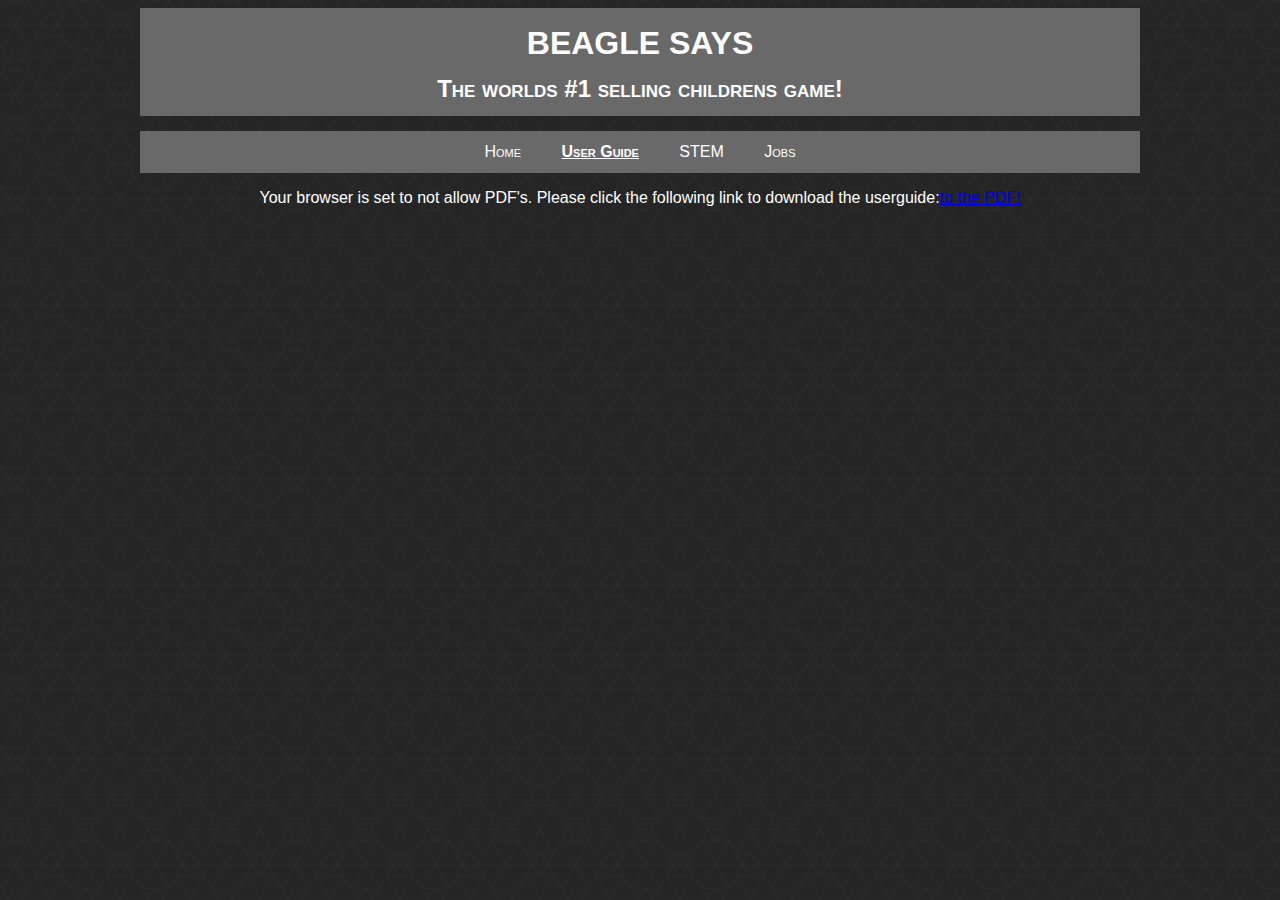
<file: userguide.html>
<DOCTYPE html>
<html lang="en">
<html>
    <head>
      <meta charset="utf-8">
      <meta http-equiv="X-UA-Compatible" content="IE=edge">
      <meta name="viewport" content="width=device-width, initial-scale=1">
      <meta name="description" content="The home of Beagle Says - The worlds best game for children.">
      <meta name="author" content="Sam">
      <link rel="icon" href="./favicon.ico">
      <link rel="stylesheet" href="main.css">
      <title>Beagle Says</title>
   </head>
   <body>
      <div id="wrapper">
         <header>
            <h1>Beagle Says</h1>
            <h2>The worlds #1 selling childrens game!</h2>
         </header>
         <nav>
            <ul class="main_menu">
                   <li><a href="index.html">Home</a></li>
                    <li><a href="userguide.html"><b><u>User Guide</u></b></a></li>
                    <li><a href="http://www.stemnet.org.uk/">STEM</a></li>
                    <li><a href="#">Jobs</a></li>
            </ul>
         </nav>
      </div>
      <div class=pdfviewer>
         <center>
               <object class=pdf data="./PDF/Quick_Guide.pdf"    type="application/pdf">
                   <div style=color:white;><p>Your browser is set to not allow PDF's. Please click the following link to download the userguide:<a href="./PDF/Quick_Guide.pdf">to the PDF!</a></p></div>
               </object>
         </center>
      </div>
   </body>
    </html>
</file>
<file: main.css>
body {
    background-image: url("./Images/dark_geometric.png");
    background-repeat: repeat;    
    font-family: 'Ariel', sans-serif;
    background-color: #f3f3f3'
}

#wrapper {
    max-width: 1000px;
    margin: 0 auto;
    background-color: clear;
    padding: px;
}

header {
    background-color: dimgray;
    height: 100px;
    padding: 4px;
    
}

header h1 {
    text-transform: uppercase;
    text-align: center;
    color: white;
    line-height: 20px;
}

header {
    font-variant: small-caps;
    text-align: center;
    color: white;
    
}

.main_menu {
    padding: 5px 0 5px 0;
    text-align: center;
    line-height: 32px;
    background-color: dimgray;
    
}

ul.main_menu {
    margin-top: 15px;
}

.main_menu li {
    display: inline;
    padding: 0 10px 0 10px;
    font-size: 16px;
    
}

.main_menu a {
    text-decoration: none;
    color: white;
    padding: 8px;
    font-variant: small-caps;
    
}

.main_menu a:hover {
    color: slategray
}

.pdfviewer {
    position: relative;
}

object.pdf {
    width:960px;
    height:79%;
}

.pdftext {
    color:white;
}
</file>
